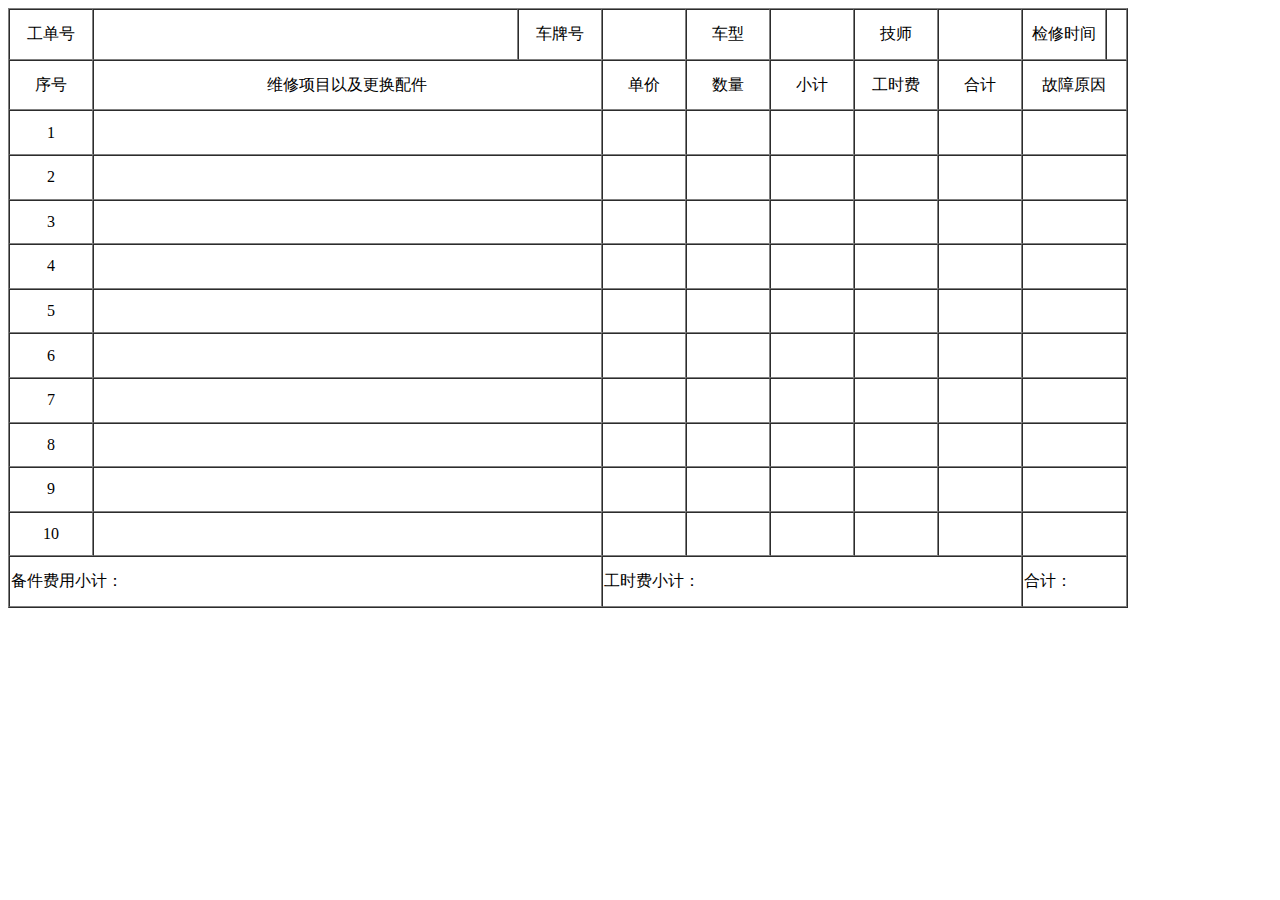
<file: homework1.html>
<!DOCTYPE html>
<html>
	<head>
		<meta charset="UTF-8">
		<title></title>
	</head>
	<body>
		
<table width="1120" height="600" border="1" cellspacing="0">
			<!--第1行-->
			<tr>
				<td width="80" align="center">工单号</td>
				<td colspan="2"></td>
				<!--<td>1</td>-->
				<td width="80" align="center">车牌号</td>
				<td colspan="3"></td>
				<!--<td>1</td>
				<td>1</td>-->
				<td width="80" align="center">车型</td>
				<td></td>
				<td width="80" align="center">技师</td>
				<td></td>
				<td width="80" align="center">检修时间</td>
				<td colspan="2"></td>
				<!--<td></td>-->
			</tr>
			<!--第2行-->
			<tr>
				<td width="80" align="center">序号</td>
				<td colspan="5" align="center">维修项目以及更换配件</td>
				<!--<td>1</td>
				<td>1</td>
				<td>1</td>
				<td>1</td>-->
				<td width="80" align="center">单价</td>
				<td width="80" align="center">数量</td>
				<td width="80" align="center">小计</td>
				<td width="80" align="center">工时费</td>
				<td width="80" align="center">合计</td>
				<td colspan="3" align="center">故障原因</td>
				<!--<td>1</td>
				<td>1</td>-->
			</tr>
			<!--第3行-->
			<tr>
				<td align="center">1</td>
				<td colspan="5" align="center"></td>
				<!--<td>1</td>
				<td>1</td>
				<td>1</td>
				<td>1</td>-->
				<td></td>
				<td></td>
				<td></td>
				<td></td>
				<td></td>
				<td colspan="3" align="center"></td>
				<!--<td>1</td>
				<td>1</td>-->
			</tr>
			<!--第4行-->
			<tr>
				<td align="center">2</td>
				<td colspan="5" align="center"></td>
				<!--<td>1</td>
				<td>1</td>
				<td>1</td>
				<td>1</td>-->
				<td></td>
				<td></td>
				<td></td>
				<td></td>
				<td></td>
				<td colspan="3" align="center"></td>
				<!--<td>1</td>
				<td>1</td>-->
			</tr>

            <!--第5行-->
			<tr>
				<td align="center">3</td>
				<td colspan="5" align="center"></td>
				<!--<td>1</td>
				<td>1</td>
				<td>1</td>
				<td>1</td>-->
				<td></td>
				<td></td>
				<td></td>
				<td></td>
				<td></td>
				<td colspan="3" align="center"></td>
				<!--<td>1</td>
				<td>1</td>-->
			</tr>
			<!--第6行-->
			<tr>
				<td align="center">4</td>
				<td colspan="5" align="center"></td>
				<!--<td>1</td>
				<td>1</td>
				<td>1</td>
				<td>1</td>-->
				<td></td>
				<td></td>
				<td></td>
				<td></td>
				<td></td>
				<td colspan="3" align="center"></td>
				<!--<td>1</td>
				<td>1</td>-->
			</tr>
			<!--第7行-->
			<tr>
				<td align="center">5</td>
				<td colspan="5" align="center"></td>
				<!--<td>1</td>
				<td>1</td>
				<td>1</td>
				<td>1</td>-->
				<td></td>
				<td></td>
				<td></td>
				<td></td>
				<td></td>
				<td colspan="3" align="center"></td>
				<!--<td>1</td>
				<td>1</td>-->
			</tr>
			<!--第8行-->
			<tr>
				<td align="center">6</td>
				<td colspan="5" align="center"></td>
				<!--<td>1</td>
				<td>1</td>
				<td>1</td>
				<td>1</td>-->
				<td></td>
				<td></td>
				<td></td>
				<td></td>
				<td></td>
				<td colspan="3" align="center"></td>
				<!--<td>1</td>
				<td>1</td>-->
			</tr>
			<!--第9行-->
			<tr>
				<td align="center">7</td>
				<td colspan="5" align="center"></td>
				<!--<td>1</td>
				<td>1</td>
				<td>1</td>
				<td>1</td>-->
				<td></td>
				<td></td>
				<td></td>
				<td></td>
				<td></td>
				<td colspan="3" align="center"></td>
				<!--<td>1</td>
				<td>1</td>-->
			</tr>
			<!--第10行-->
			<tr>
				<td align="center">8</td>
				<td colspan="5" align="center"></td>
				<!--<td>1</td>
				<td>1</td>
				<td>1</td>
				<td>1</td>-->
				<td></td>
				<td></td>
				<td></td>
				<td></td>
				<td></td>
				<td colspan="3" align="center"></td>
				<!--<td>1</td>
				<td>1</td>-->
			</tr>
			<!--第11行-->
			<tr>
				<td align="center">9</td>
				<td colspan="5" align="center"></td>
				<!--<td>1</td>
				<td>1</td>
				<td>1</td>
				<td>1</td>-->
				<td></td>
				<td></td>
				<td></td>
				<td></td>
				<td></td>
				<td colspan="3" align="center"></td>
				<!--<td>1</td>
				<td>1</td>-->
			</tr>
			<!--第12行-->
			<tr>
				<td align="center">10</td>
				<td colspan="5" align="center"></td>
				<!--<td>1</td>
				<td>1</td>
				<td>1</td>
				<td>1</td>-->
				<td></td>
				<td></td>
				<td></td>
				<td></td>
				<td></td>
				<td colspan="3" align="center"></td>
				<!--<td>1</td>
				<td>1</td>-->
			</tr>
			<!--第13行-->
			<tr>
				<td colspan="6">备件费用小计：</td>
				<!--<td>1</td>
				<td>1</td>
				<td>1</td>
				<td>1</td>
				<td>1</td>-->
				<td colspan="5">工时费小计：</td>
				<!--<td>1</td>
				<td>1</td>
				<td>1</td>
				<td>1</td>-->
				<td colspan="3" >合计：</td>
				<!--<td>1</td>
				<td>1</td>-->
			</tr>
		</table>


		
	</body>
</html>
</file>
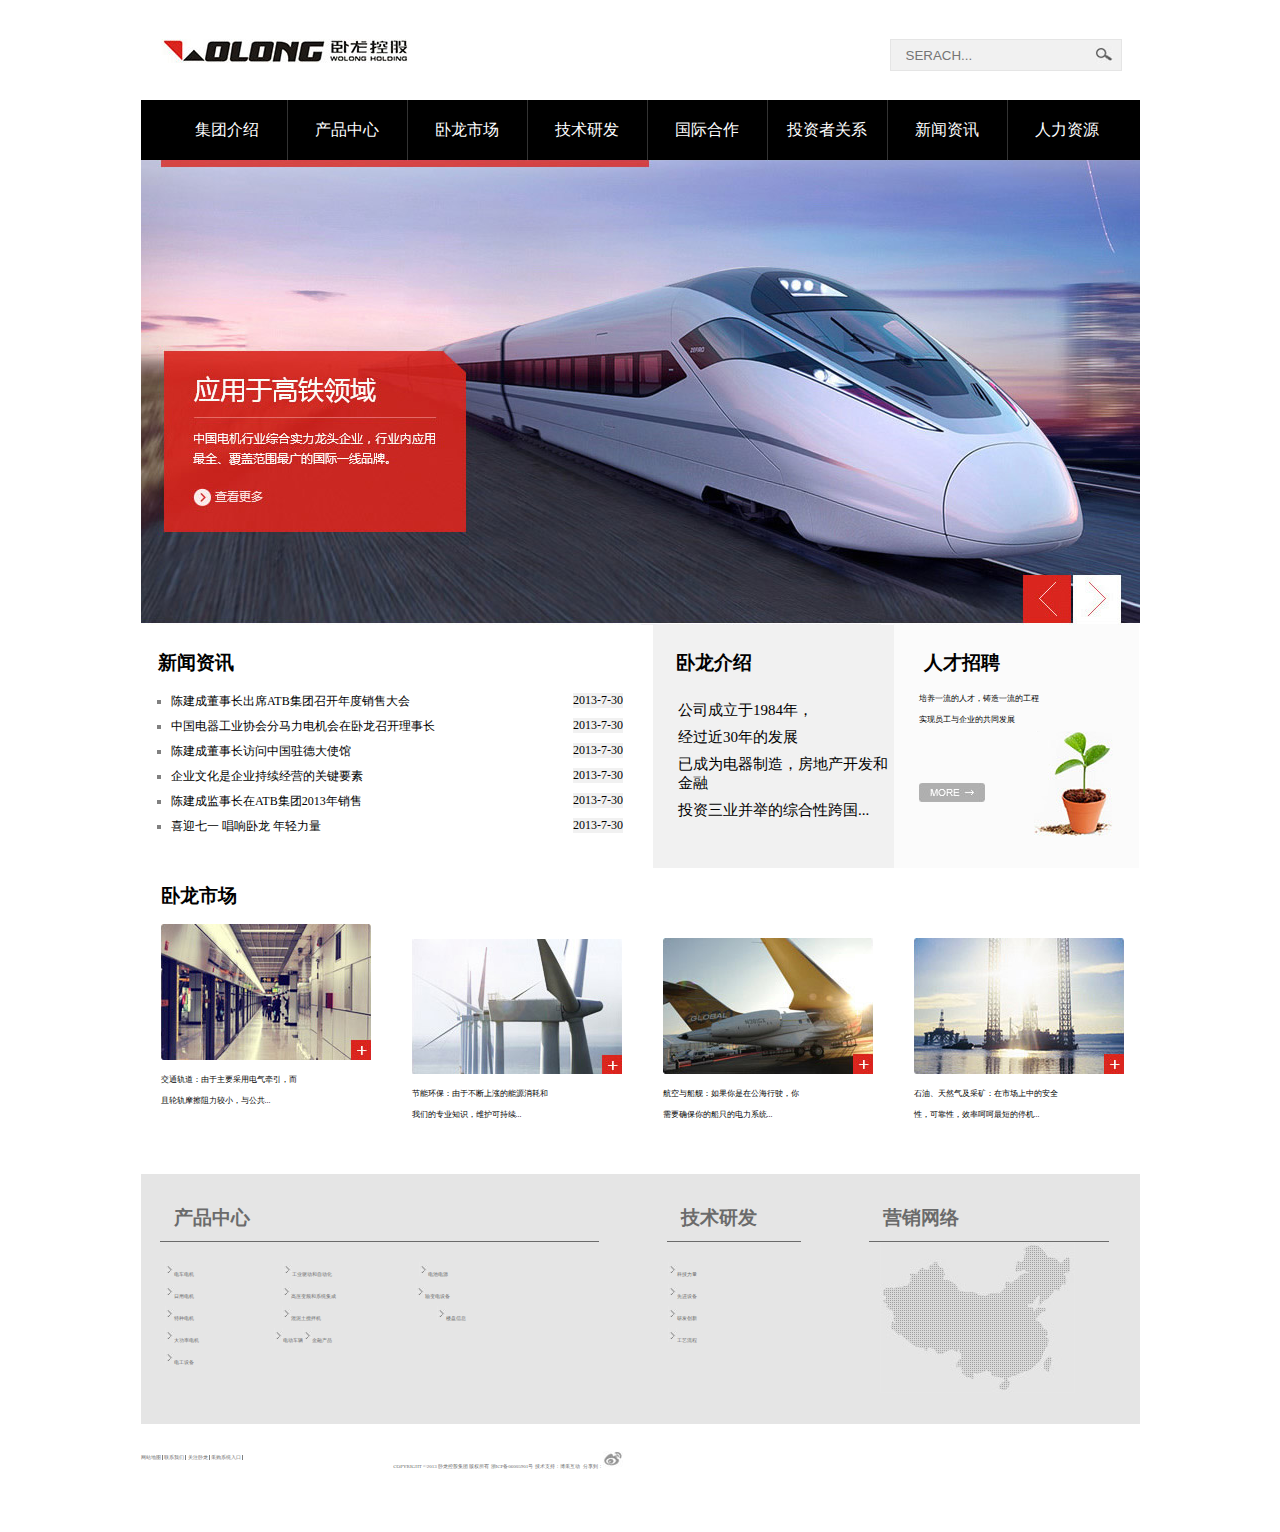
<file: wlcg.html>
<!DOCTYPE html>
<html>
	<head>
		<meta charset="utf-8">
		<title></title>
		<link rel="stylesheet" type="text/css "href="css/wlkg.css"/>
	</head>
	<body>
		<div class="header">
			<div class="logo"><img src="img/logo.png" alt=""></div>
			<div class="search">
			<form action="">
				<input type="text" placeholder="SERACH...">
				<input type="submit" value="">
				</form>
			</div>
		</div>
	    <div class="nav">
			<ul>
				<li><a href="#">集团介绍</a></li>
				<li><a href="#">产品中心</a></li>
				<li><a href="#">卧龙市场</a></li>
				<li><a href="#">技术研发</a></li>
				<li><a href="#">国际合作</a></li>
				<li><a href="#">投资者关系</a></li>
				<li><a href="#">新闻资讯</a></li>
				<li><a href="#">人力资源</a></li>
				
			</ul>
			
		</div>
	
	<div class="banner">
		<img src="img/banner.png" alt="">
		
	</div>
	<div class="abox" > 
	<div class="abox1">
			<h3><span class="b">新闻资讯 </span></h3>
			<ul type="square">
				<li><a href="#">陈建成董事长出席ATB集团召开年度销售大会</a><span>2013-7-30</span></li>
				<li><a href="#">中国电器工业协会分马力电机会在卧龙召开理事长</a><span>2013-7-30</span></li>
				<li><a href="#">陈建成董事长访问中国驻德大使馆</a><span>2013-7-30</span></li>
				<li><a href="#">企业文化是企业持续经营的关键要素</a><span>2013-7-30</span></li>
				<li><a href="#">陈建成监事长在ATB集团2013年销售</a><span>2013-7-30</span></li>
			    <li><a href="#">喜迎七一 唱响卧龙 年轻力量</a><span>2013-7-30</span></li>
			</ul></div>
		<div class="abox2">
			<h3><span class="w">卧龙介绍 </span></h3>
			<ul>
				<li>公司成立于1984年，</li>
				<li class="a1">经过近30年的发展</li>
			</ul>
			<ul>
				<li class="a2">已成为电器制造，房地产开发和金融</li>
				<li class="a2">投资三业并举的综合性跨国...</li>
			</ul>
		</div>
		
	<div class="abox3">
				<h3><span class="v">人才招聘 </span></h3>
				<ul>
					<li>培养一流的人才，铸造一流的工程</li>
					<li>实现员工与企业的共同发展</li>
				</ul>
				<div class="aaax">
					<img src="img/more.png" alt="" />
				</div>
				<div class="aaax1">
					<img src="img/flower.png" alt="" />
				</div>
			</div>
			</div>
			<div class="abc">
			<div class="box">
				<h3><span class="w">卧龙市场</span></h3>
				<div class="bbb">
					<img src="img/news1.png" alt="" />
				</div>
				<ul>
					<li>交通轨道：由于主要采用电气牵引，而</li>
					<li>且轮轨摩擦阻力较小，与公共...</li>
				</ul>
			</div>
			<div class="box1">
				<img src="img/news2.png" />
				<ul>
					<li>节能环保：由于不断上涨的能源消耗和</li>
					<li>我们的专业知识，维护可持续...</li>
				</ul>
			</div>
			<div class="box2">
				<img src="img/news3.png" />
				<ul>
					<li>航空与船舰：如果你是在公海行驶，你</li>
					<li>需要确保你的船只的电力系统...</li>
				</ul>
			</div>
			<div class="box3">
				<img src="img/news4.png" />
				<ul>
					<li>石油、天然气及采矿：在市场上中的安全</li>
					<li>性，可靠性，效率呵呵最短的停机...</li>
				</ul>
			</div>
			</div>	
			<div class="bd" >
				<div class="bg">
			<h3 ><span class="w">
				产品中心
			</span></h3>
			<div class="bg1">
				<p class="c1"><img src="img/item_icon.png"/>电车电机 <img src="img/item_icon.png" class="c3
				"/>工业驱动和自动化<img src="img/item_icon.png" class="c4"/>电池电源</p>
				<p class="c11"><img src="img/item_icon.png"/>日用电机<img src="img/item_icon.png" class="c3"
				/>高压变频和系统集成<img src="img/item_icon.png" class="c5"/>输变电设备</p>
				<p class="c11"><img src="img/item_icon.png"/>特种电机<img src="img/item_icon.png" class="c3"
				/>混泥土搅拌机<img src="img/item_icon.png" class="c6"/>楼盘信息</p>
				<p class="c11"><img src="img/item_icon.png"/>大功率电机<img src="img/item_icon.png" class="c2"
				/>电动车辆<img src="img/item_icon.png" class="c7"/>金融产品</p>
				<p class="c11"><img src="img/item_icon.png"/>电工设备</p>
			</div>
			</div>
			<div class="bg2">
				<h3><span class="w">
					技术研发
					</span>
				</h3>
				<div class="bg3">
					<p class="b1"><img src="img/item_icon.png"/>科技力量</p>
					<p class="b11"><img src="img/item_icon.png"/>先进设备</p>
					<p class="b11"><img src="img/item_icon.png"/>研发创新</p>
					<p class="b11"><img src="img/item_icon.png"/>工艺流程</p>
				</div>
			</div>
			<div class="bg4">
				<h3><span class="w">
					营销网络
				</span>
				</h3>
				<img src="img/china.png" class="xxx"/>
			</div>
			</div>
			<div class="yyy">
				<div class="zzz">
				<ul>
				<li><a href="#">网站地图&nbsp;</a></li>
				<li><a href="#">&nbsp;联系我们&nbsp;</a></li>
				<li><a href="#">&nbsp;关注卧龙&nbsp;</a></li>
				<li><a href="#">&nbsp;采购系统入口&nbsp;</a></li>
					<p class="qq"> COPYRIGHT &copy;2013&nbsp;卧龙控股集团&nbsp;版权所有&nbsp;浙ICP备06005901号&nbsp;技术支持：博采互动&nbsp;&nbsp;&nbsp;分享到：<img src="img/share2.png"</p>
				</ul>
	
				</div>
			</div>
		</body>
	<html>
</file>
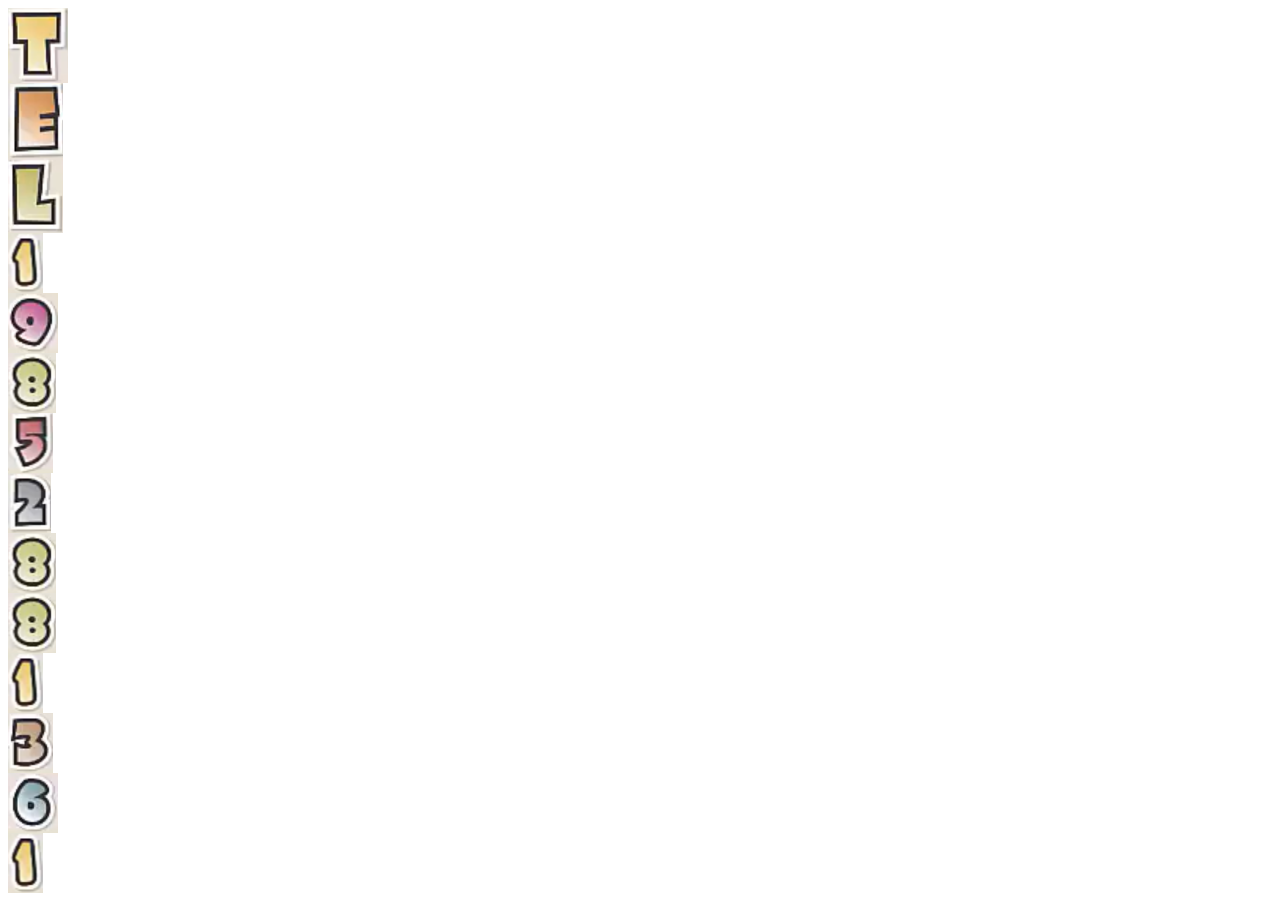
<file: 家庭作业2.html>
<!DOCTYPE html>
<html>
	<head>
		<meta charset="utf-8">
		<title></title>
		<style type="text/css">
			.box1{
				width: 60px;
				height: 75px;
				background: url(img/精灵图习题.PNG)no-repeat -365px -170px;
			}
			.box2{
				width:55px;
				height:75px;
				background: url(img/精灵图习题.PNG)no-repeat -290px -10px;
			}
			.box3{
				width:55px;
				height:75px;
				background: url(img/精灵图习题.PNG)no-repeat -280px -90px;
			}
			.box4{
				width:35px;
				height:60px;
				background:url(img/精灵图习题.PNG)no-repeat -62.5px -325px;
			}
			.box5{
				width:50px;
				height:60px;
				background: url(img/精灵图习题.PNG)no-repeat -440px -325px;
			}
			.box6{
				width:47.5px;
				height:60px ;
				background: url(img/精灵图习题.PNG)no-repeat -387.5px -325px;
			}
			.box7{
				width:45px;
				height:60px ;
				background: url(img/精灵图习题.PNG)no-repeat -243.5px -325px;
			}
			.box8{
				width:42.5px;
				height:60px ;
				background: url(img/精灵图习题.PNG)no-repeat -97.5px -325px;
			}
			.box9{
				width:47.5px;
				height:60px ;
				background: url(img/精灵图习题.PNG)no-repeat -387.5px -325px;
			}
			.box10{
				width:47.5px;
				height:60px ;
				background: url(img/精灵图习题.PNG)no-repeat -387.5px -325px;
			}
			.box11{
				width:35px;
				height:60px;
				background:url(img/精灵图习题.PNG)no-repeat -62.5px -325px;
			}
			.box12{
				width:45px;
				height:60px ;
				background: url(img/精灵图习题.PNG)no-repeat -145px -325px;
			}
			.box13{
				width:50px;
				height:60px ;
				background: url(img/精灵图习题.PNG)no-repeat -290px -325px;
			}
			.box14{
				width:35px;
				height:60px;
				background:url(img/精灵图习题.PNG)no-repeat -62.5px -325px;
			}
		</style>
		</head>
	<body>
		<div class="box1"></div>
		<div class="box2"></div>
		<div class="box3"></div>
		<div class="box4"></div>
		<div class="box5"></div>
		<div class="box6"></div>
		<div class="box7"></div>
		<div class="box8"></div>
		<div class="box9"></div>
		<div class="box10"></div>
		<div class="box11"></div>
		<div class="box12"></div>
		<div class="box13"></div>
		<div class="box14"></div>
	</body>
<ml>
</file>
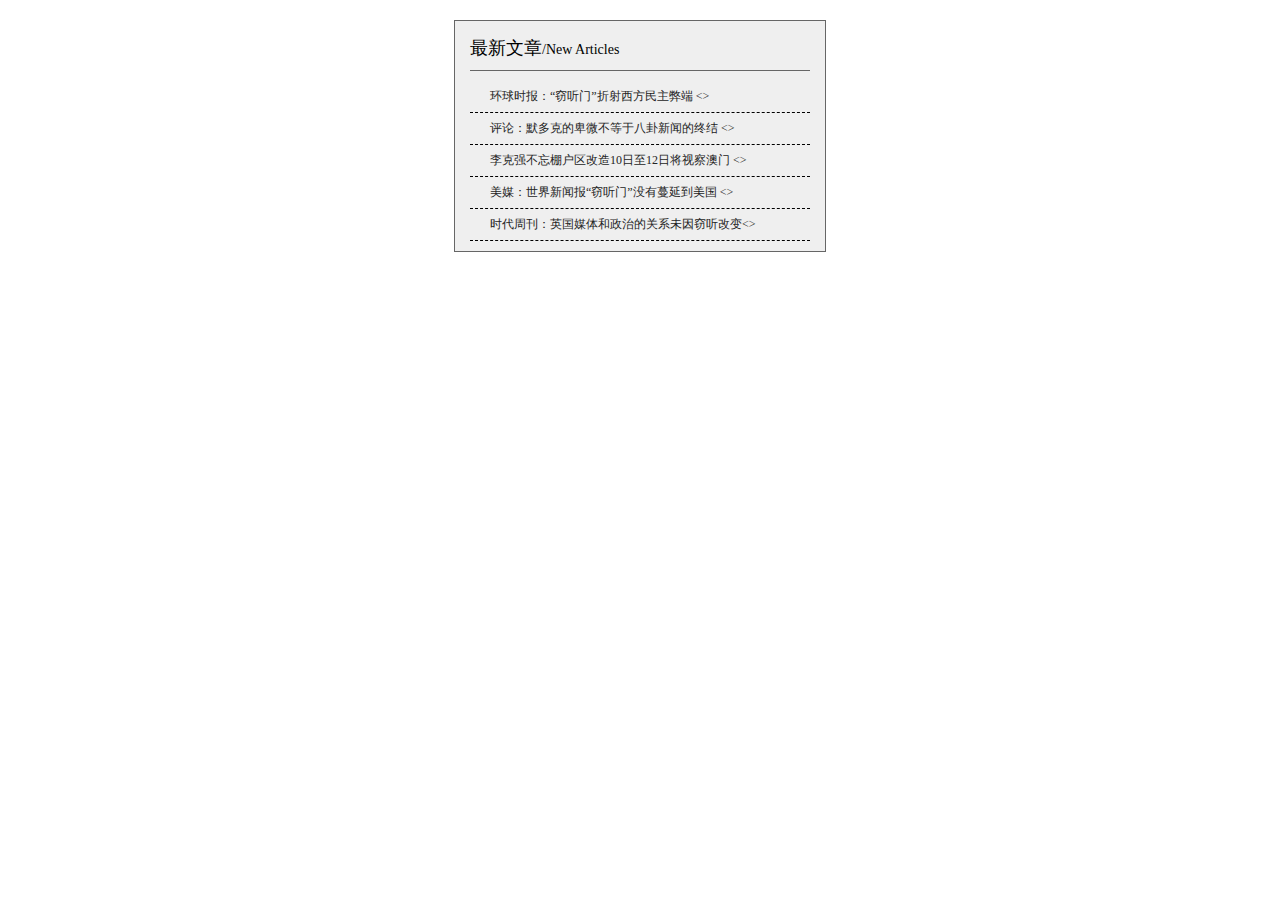
<file: 家庭作业3.html>
<!DOCTYPE html>
<html>
	<head>
		<meta charset="utf-8">
		<title></title>
		<style type="text/css">
			* {
				margin: 0;
				padding: 0;
			}

			span.n {
				font: 18px "microsoft yahei";
			}

			span.N {
				font: 14px "microsoft yahei";
			}

			div {
				width: 372px;
				height: 232px;
				border: 1px solid #666;
				margin: 20px auto;
				padding: 15px;
				box-sizing: border-box;
				background: #efefef;
			}

			div h3 {
				font: 18px "microsoft yahei";
				border-bottom: 1px solid #666666;
				padding-bottom: 10px;
				margin-bottom: 10px;
			}

			ul li {
				font: 12px "microsoft yahei";
				color: #242424;
				list-style: none;
				border-left: 15px;
				border-bottom: 1px dashed #000000;
				padding-top: 7px;
				padding-bottom: 7px;
				padding-left: 20px;
			}
		</style>
	</head>
	<body>
		<div>
			<h3><span class="n">最新文章</span><span class="N">/New Articles</span> </h3>
			<ul>
				<li>

					环球时报：“窃听门”折射西方民主弊端
					<>
				<li>
					评论：默多克的卑微不等于八卦新闻的终结
					<>
				<li>
					李克强不忘棚户区改造10日至12日将视察澳门
					<>
				<li>
					美媒：世界新闻报“窃听门”没有蔓延到美国
					<>
				<li>时代周刊：英国媒体和政治的关系未因窃听改变<>
			</ul>

		</div>
	</body>
	<html>
</file>
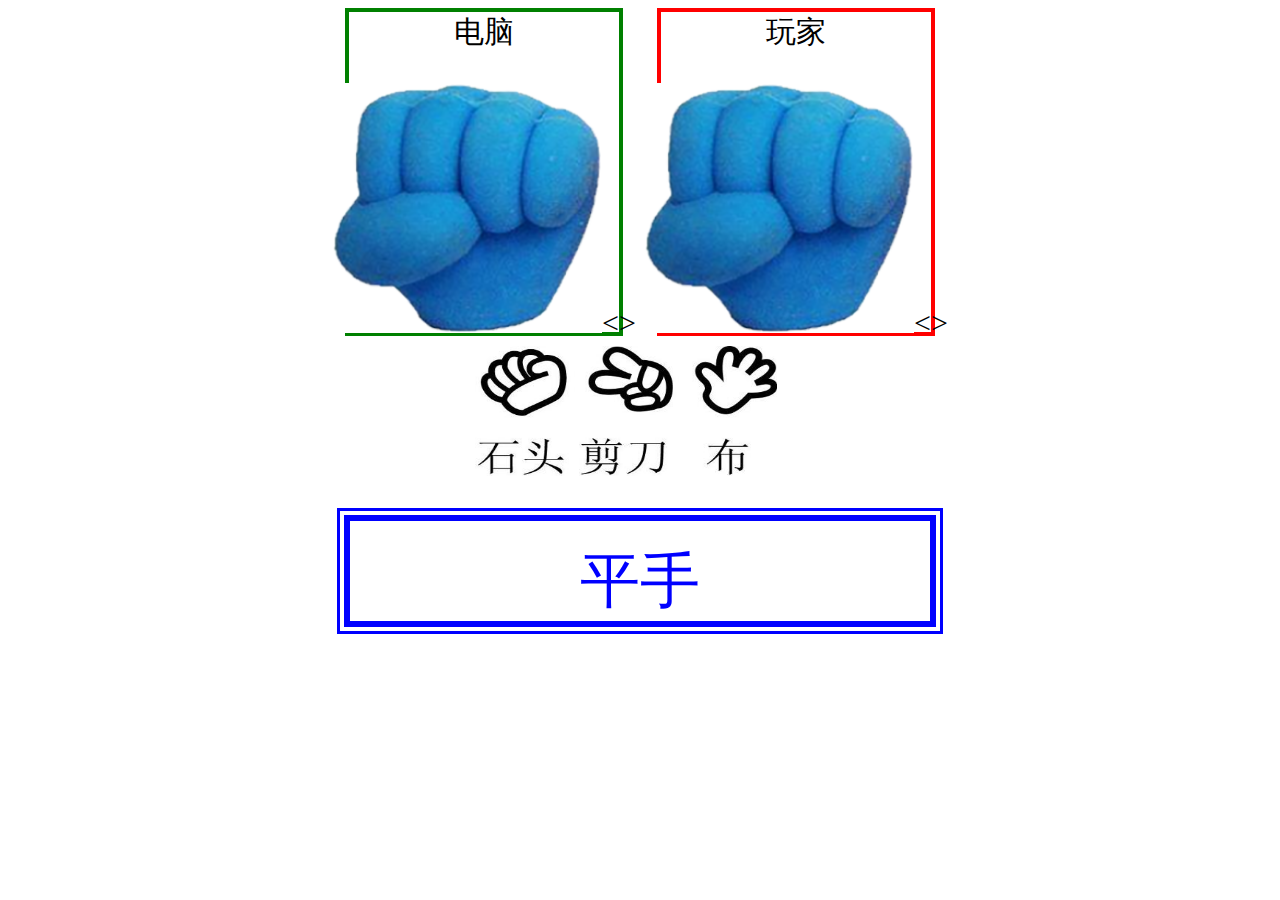
<file: 猜拳.html>
<!DOCTYPE html>
<html>
	<head>
		<meta charset="UTF-8">
		<title></title>
		<style type="text/css">
			li{
				list-style: none;
			}
			.box{
				margin: 0 auto;
				width: 590px;
				height:320px ;
			}
			.box1{
				text-align: center;
				font-size: 30px;
				width: 270px;
				height: 320px;
				float: left;
				margin: 0 auto;
				border: 4px solid green;
				position: relative;
			}
			.bbox1{
				text-align: center;
				font-size: 30px;
				width: 270px;
				height: 320px;
				float: right;
				margin: 0 auto;
				border: 4px solid red;
				position: relative;
			}
			.bimg img{
				width:270px ;
				height: 250px;
				margin-left: -40px;
			}
			.bimg{
				width: 270px;
				height: 250px;
				overflow: hidden;
				margin-left: -20px;
			}
			.box2{
				
				margin: 0 auto;
				width: 330px;
				height: 130px;
			}
			.box2 img{
				margin-top: 10px;
				width: 100px;
				height: 130px;
			}
			.box3{
				width: 600px;
				height: 120px;
				border: 3px solid blue;
				margin: 0 auto;
				margin-top: 50px;
				overflow: hidden;
				position: relative;
			}
			.bb{
				width: 580px;
				height: 100px;
				border: 6px solid blue;
				margin: 0 auto;
				margin-top: 3.5px;
				font-size: 60px;
				color: blue;
			}
			p{
				text-align: center;
				margin-top: 20px;
			}
		</style>
		<script src="js/jquery-3.4.1.min.js">
		</script>
	</head>
	<body>
		<div class="box">
			<div class="box1">
				电脑
				<ul class="bimg">
					<li id="img1"><img src="img/0.png"/><>
					<li id="img2"><img src="img/2.png"/><>
					<li id="img3"><img src="img/1.png"/><>
				</ul>
			</div>
			<div class="bbox1">
				玩家
				<ul class="bimg">
					<li id="img4"><img src="img/0.png"/><>
					<li id="img5"><img src="img/2.png"/><>
					<li id="img6"><img src="img/1.png"/><>
				</ul>
			</div>
		</div>
		<div class="box2">
			<img id="mg1" src="img/b0.png"/>
			<img id="mg2" src="img/b2.png"/>
			<img id="mg3" src="img/b1.png"/>
		</div>
	<div class="box3">
				<div class="bb">
					<p id="k">平手</p>
					<p id="k1">电脑赢</p>
					<p id="k2">你赢了</p>
				</div>
			</div>
			<script >
				$(function(){
					$("#mg1").on("click",function(){
						$("#img4").show();
						$("#img2").show();
						$("#img3").hide();
						$("#img1").hide();
							$("#k").hide();
								$("#k1").hide();
									$("#k2").show();
					});
				});
				$(function(){
					$("#mg2").on("click",function(){
					$("#img4").hide();
						$("#img5").show();
							$("#img1").show();
								$("#img2").hide();
									$("#img3").hide();
									$("#k1").show();
									$("#k2").hide();
									$("#k").hide();
					});
				});
				$(function(){
					$("#mg3").on("click",function(){
					$("#img6").show();
						$("#img5").hide();
							$("#img1").hide();	$("#img2").hide();
								$("#img3").show();
								$("#k").show();
					});
				});
			</script>
	</body>
<html>
</file>
<file: css/wlkg.css>
*{
	margin: 0;
	padding: 0;
}

.header{
	width:999px;
	height: 100px;
	background: white;
	margin: 0 auto;
}
.header .logo{
	width:250px ;
	height: 30px;
	/* background: green; */
	float: left;
	margin-left: 20px;
	margin-top:39px ;
}
.header .search{
	width: 230px;
	height: 30px;
	/* background: blue; */
	float: right;
	margin-right:18px;
	margin-top: 39px;
	border: 1px solid #e5e5e5;
}
.header .search input[type=text]{
	width: 197px;
	height: 30px;
	border: none;
	background: #f1f1f1;
	float:left;
	padding-left: 15px;
	box-sizing: border-box;
}
.header .search input[type=submit]{

	width: 33px;
	height: 30px;
	border: none;
	background: #f1f1f1 url(../img/search.png) no-repeat center center;
	float:right;
	
}
.nav{
	width: 999px;
	height: 60px;
	background: #000;
	margin: 0 auto;
}
.nav ul li{
	list-style: none;
	float: left;
	width: 119px;
	height: 60px;
	text-align: center;
	line-height: 60px;
	border-right: 1px solid #323232;
}
.nav ul{
	width: 999px;
	height: 60px;
	padding-left: 27px;
	box-sizing: border-box;
}
.nav ul li:last-child{
	border-right: none;
}
.nav ul li a{
	color: white;
	text-decoration:none ;
}

.banner{
	width: 999px;
	height: 465px;
	margin: 0 auto;
}
.abox{
	width: 1050px;
	height: 243px;
	margin: 0 auto;
}
.abox .abox1{
	float: left;
	width: 488px;
	height: 243px;
	padding-left: 20px;
	background: white;
}
.abox1 h3{
	padding-top: 25px;
    padding-left: 23px;	
    margin-bottom: 17px;	   
}
.abox1 ul li a{
	color: black;
	text-decoration: none;
}
.abox1 ul {
	font-size: 12px;
	padding-left: 36px;
}
.abox1 ul li{
	margin-top: 8px;
	color:gray;
}
.abox1 ul li span{
	background: #F1F1F1;
	color: black;
	float: right;
}
.abox .abox2{
	float: left;
	width: 241px;
	height: 243px;
	background:#F1F1F1;
	margin-left: 30px;
}
.abox2 h3{
		padding-top: 25px;
    padding-left: 23px;	
    margin-bottom: 25px;
}
.abox2 ul li{
	font-size: 15px;
	padding-left: 25px;
	list-style-type: none;
	margin-top: 8px;
}
.abox .abox3{
	float: left;
	width: 245px;
	height: 243px;
	background: rgb(251,251,251);
}
.abox3 h3{
	padding-top: 25px;
    padding-left: 30px;	
    margin-bottom: 17px;
}
.abox3 ul li{
	padding-left: 25px;
    font-size: 8px;
	list-style: none;
	margin-top: 10px;
}
.aaax{
	float: left;
	width: 70px;
	height: 20px;
	padding-left: 25px;
	list-style: none;
	margin-top: 58px;
}
.aaax1{
	float: left;
	width: 78px;
	height: 106px;
	margin-left: 45px;
	margin-top: 6px;
}

.abc{
	margin: 0 auto;
	width: 999px;
	height: 280px;
	background: white;
}
.box{
	float: left;
	margin-left: 20px;
	margin-top: 15px;
	width: 210px;
	height: 193px;
	background: white;
}
.box h3{
	padding-bottom: 15px;
}
.box ul li{
	list-style: none;
	font-size: 8px;
	padding-top: 10px;
}
.box1{
	float: left;
	margin-left: 41px;
	margin-top: 70px;
	width: 210px;
	height: 193px;
	background: white;
}
.box1 ul li{
	list-style: none;
	font-size: 8px;
	padding-top: 10px;
}
.box2{
	float: left;
	margin-left: 41px;
	margin-top: 70px;
	width: 210px;
	height: 193px;
	background: white;
}
.box2 ul li{
	list-style: none;
	font-size: 8px;
	padding-top: 10px;
}
.box3{
	float: left;
	margin-left: 41px;
	margin-top: 70px;
	width: 220px;
	height: 193px;
	background: white;
}
.box3 ul li{
	list-style: none;
	font-size: 8px;
	padding-top: 10px;
}
.bd{
	background: #e5e5e5;
	margin: 26px auto;
	width: 999px;
	height: 250px;
}
.bg{
	float: left;
	width: 458px;
	height: 185px;
}
.bg h3{
	padding-top: 31px;
	padding-left: 14px;
	padding-bottom: 10px;
	margin-left: 19px;
	color: #6b6b6b;
	border-bottom: 1px solid #6b6b6b ;
}
.c1{
	padding-top: 20px;
	padding-left: 24px;
	color: #6b6b6b;
	font-size: 5px;
}
.c3{
	padding-left: 88px;
}
.c2{
	padding-left: 75px;
}
.c4{
	padding-left: 87px;
}
.c5{
	padding-left: 80px;
}
.c6{
	padding-left: 116px;
}
.c11{
	padding-left: 24px;
	padding-top: 7px;
	color: #6b6b6b;
	font-size: 5px;
}
.bg2{
	float: left;
	width: 153px;
	height: 140px;
	margin-left: 49px;
}
.bg2 h3{
	padding-top: 31px;
	padding-left: 14px;
	padding-bottom: 10px;
	margin-left: 19px;
	color: #6b6b6b;
	border-bottom: 1px solid #6b6b6b ;
}
.b1{
	padding-left: 20px;
padding-top: 20px;
color: #6b6b6b;
font-size: 5px;
}
.b11{
	padding-left: 20px;
	padding-top: 7px;
	color: #6b6b6b;
	font-size: 5px;
}
.bg4{
	float: left;
	width: 259px;
	height: 140px;
	margin-left: 49px;
}
.bg4 h3{
	padding-top: 31px;
	padding-left: 14px;
	padding-bottom: 10px;
	margin-left: 19px;
	color: #6b6b6b;
	border-bottom: 1px solid #6b6b6b ;
}
.xxx{
	padding-left: 30px;
}
.yyy{
	margin: 0 auto ;
	width: 999px;
	height: 82px;

}
.zzz {

width:999px;
height:11px;
}
.zzz ul{
	width: 1246px;
	height: 11px;
}
.zzz ul li{
	margin-top: 5px;
	list-style: none;
	float:left;	text-align: center;
	border-right: 1px gray solid;	
	font-size: 5px;
	box-sizing:border-box ;
}
.zzz ul li a{
	text-decoration: none;
				font-size: 5px;
				line-height: 5px;
				color: #6b6b6b;
}
.qq{
	float: left;
	font-size: 5px;
	padding-left: 150px;
	color: #6b6b6b;
}
</file>
